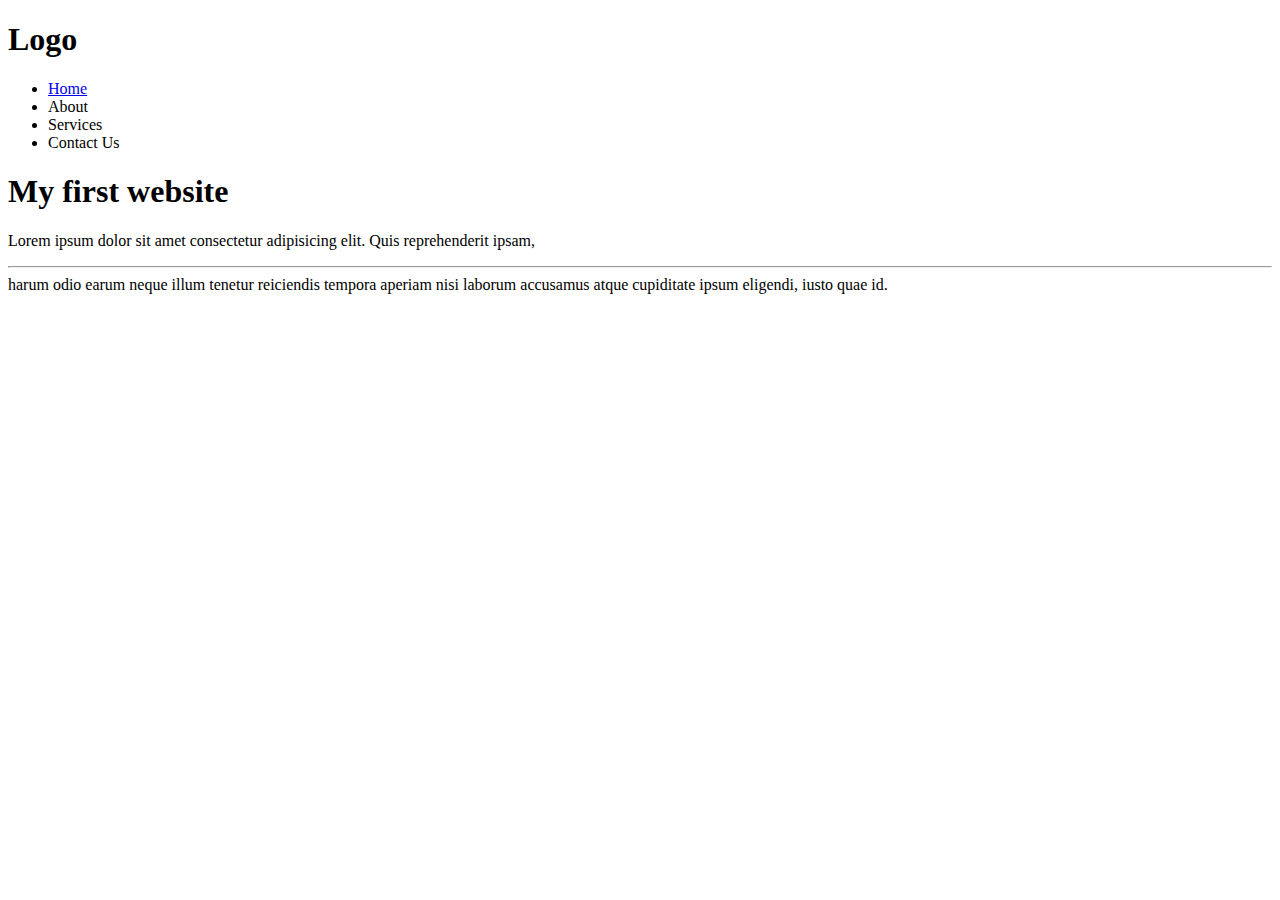
<file: Day-1/index.html>
<!DOCTYPE html>
<html lang="en">
<head>

    <title>Today is my Second day</title>
</head>
<body>

     <div class="navbar">
        <h1>Logo</h1>
        <div class="menus">
            <ul>
                <li>
                    <a href="http://127.0.0.1:3000/Menu/home.html">Home</a>
                </li>

                <li>About</li>
                <li>Services</li>
                <li>Contact Us</li>
            </ul>

            
        </div>
    </div>

    <h1>My first website</h1>
    <p>Lorem ipsum dolor sit amet consectetur adipisicing elit. Quis reprehenderit ipsam, <hr> harum odio earum neque illum tenetur reiciendis tempora aperiam nisi laborum accusamus atque cupiditate ipsum eligendi, iusto quae id.</p> 

<!-- 
    <iframe width="560" height="315" src="https://www.youtube.com/embed/OTMQJ656r-M?autoplay=1&mute=1" title="YouTube video player" frameborder="0" allow="accelerometer; autoplay; clipboard-write; encrypted-media; gyroscope; picture-in-picture; web-share" referrerpolicy="strict-origin-when-cross-origin" allowfullscreen></iframe>

    <audio src="" autoplay controls muted loop >My Music</audio>
    -->


  
</body>
</html>
</file>
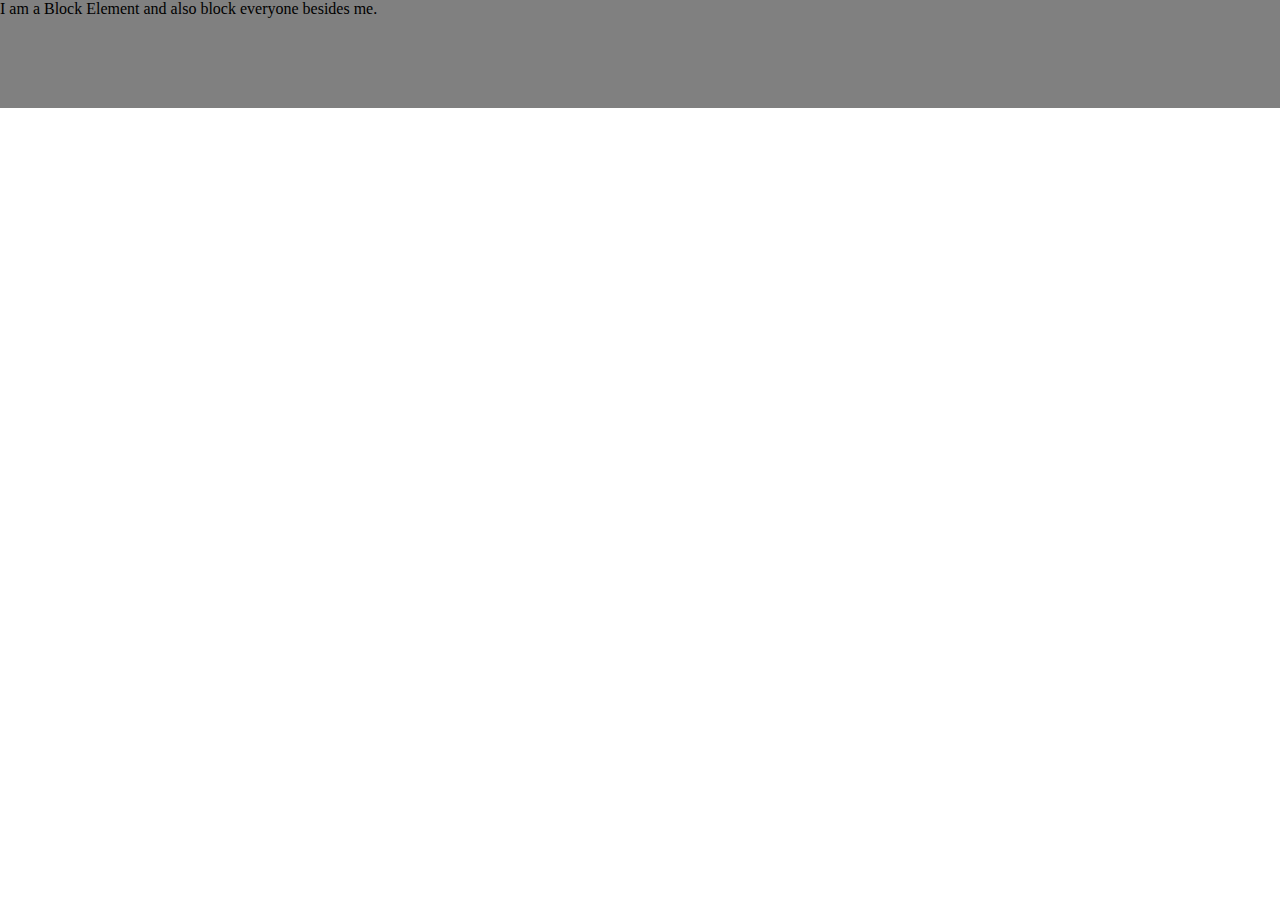
<file: Day-2/index.html>
<!DOCTYPE html>
<html lang="en">
<head>
    <meta charset="UTF-8">
    <meta name="viewport" content="width=device-width, initial-scale=1.0">
    <title>Inline and Block Elements in HTML</title>
    <link rel="stylesheet" href="style.css">
   
</head>

<body>
    
    <div>
        I am a Block Element and also block everyone besides me.
        <div></div>
    </div> 



</body>
</html>
</file>
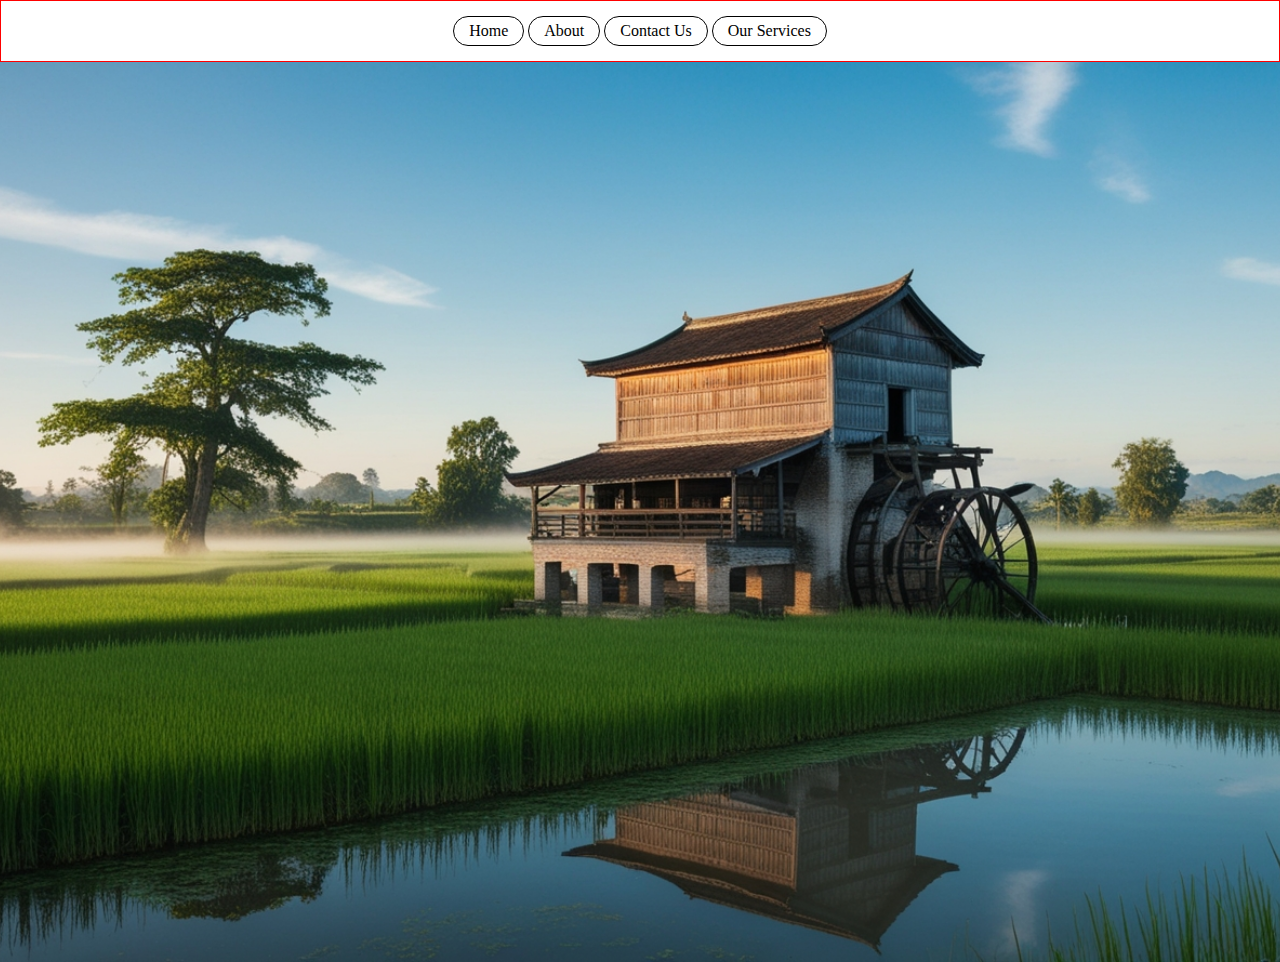
<file: Day-4_CSS/index.html>
<!DOCTYPE html>
<html lang="en">
<head>
    <meta charset="UTF-8">
    <meta name="viewport" content="width=device-width, initial-scale=1.0">
    <title>Height and Width</title>
    <link rel="stylesheet" href="style.css">
</head>
<body>

    <ul class="list">

        <li>Home</li>
        <li>About</li>
        <li>Contact Us</li>
        <li>Our Services</li>

    </ul>


    <div class="container">
    </div>
    
</body>
</html>
</file>
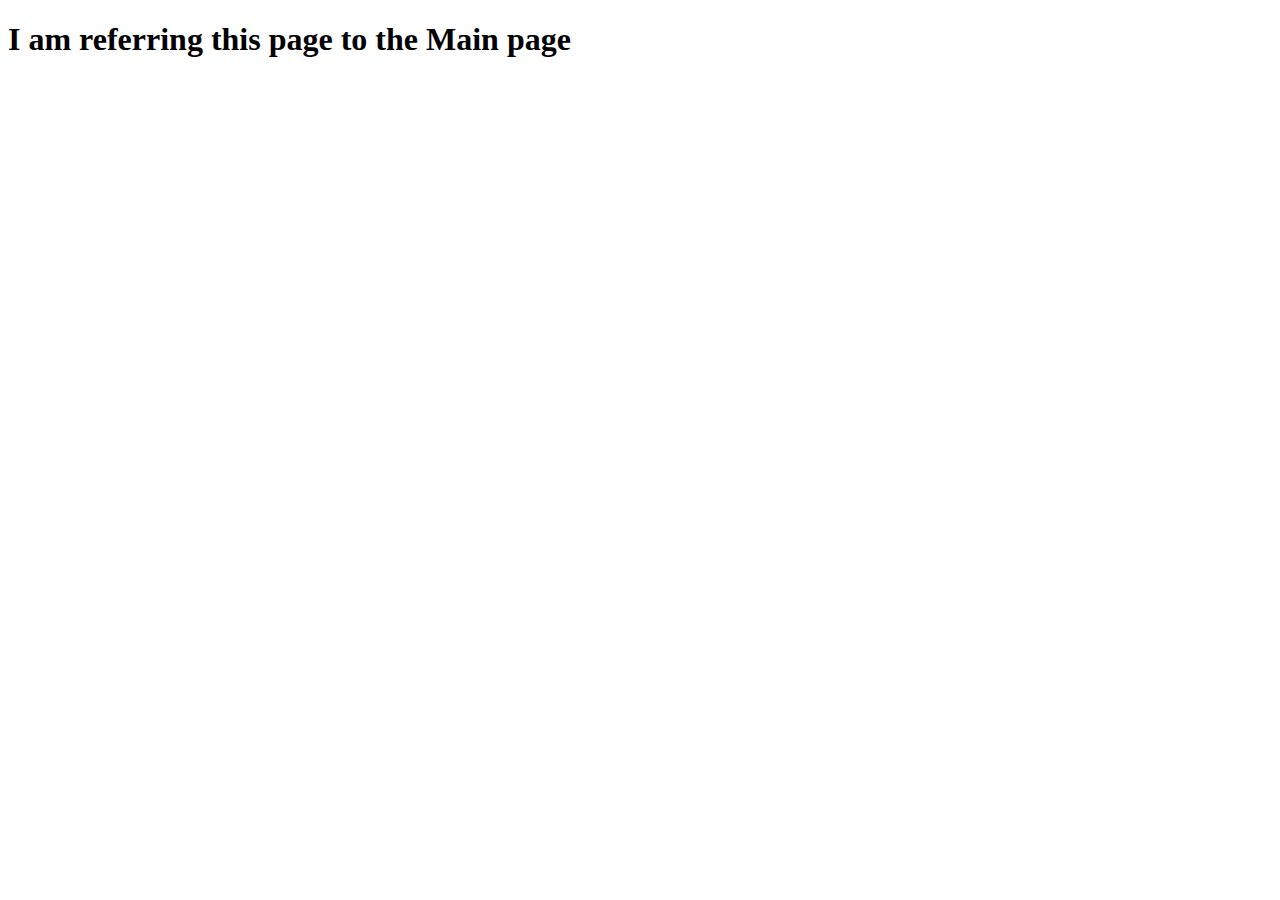
<file: Menu/home.html>
<!DOCTYPE html>
<html lang="en">
<head>
    <meta charset="UTF-8">
    <meta name="viewport" content="width=device-width, initial-scale=1.0">
    <title>Home</title>
</head>
<body>
    
    <h1>I am referring this page to the Main page </h1>

</body>
</html>
</file>
<file: Day-2/style.css>
*{

    padding: 0;
    margin: 0;
}

div{

    height: 10vh;
    width: 100vw;
    background-color: grey;
}
</file>
<file: Day-4_CSS/style.css>
*{
    margin: 0;
    padding: 0;
    box-sizing: border-box;
}

.list{

    border: 1px solid red;
    text-align: center;
    padding: 15px 0px;

}

.list li{

    display: inline-block;
    padding: 5px 15px;
    list-style:none;
    border: 1px solid black;
    border-radius: 20px;
}


.container{

    height: 100vh;
    width: 100vw;
    background-image: url('img.jpg');
    background-repeat: no-repeat; 
    background-position: center;
    background-size: cover;


}
</file>
